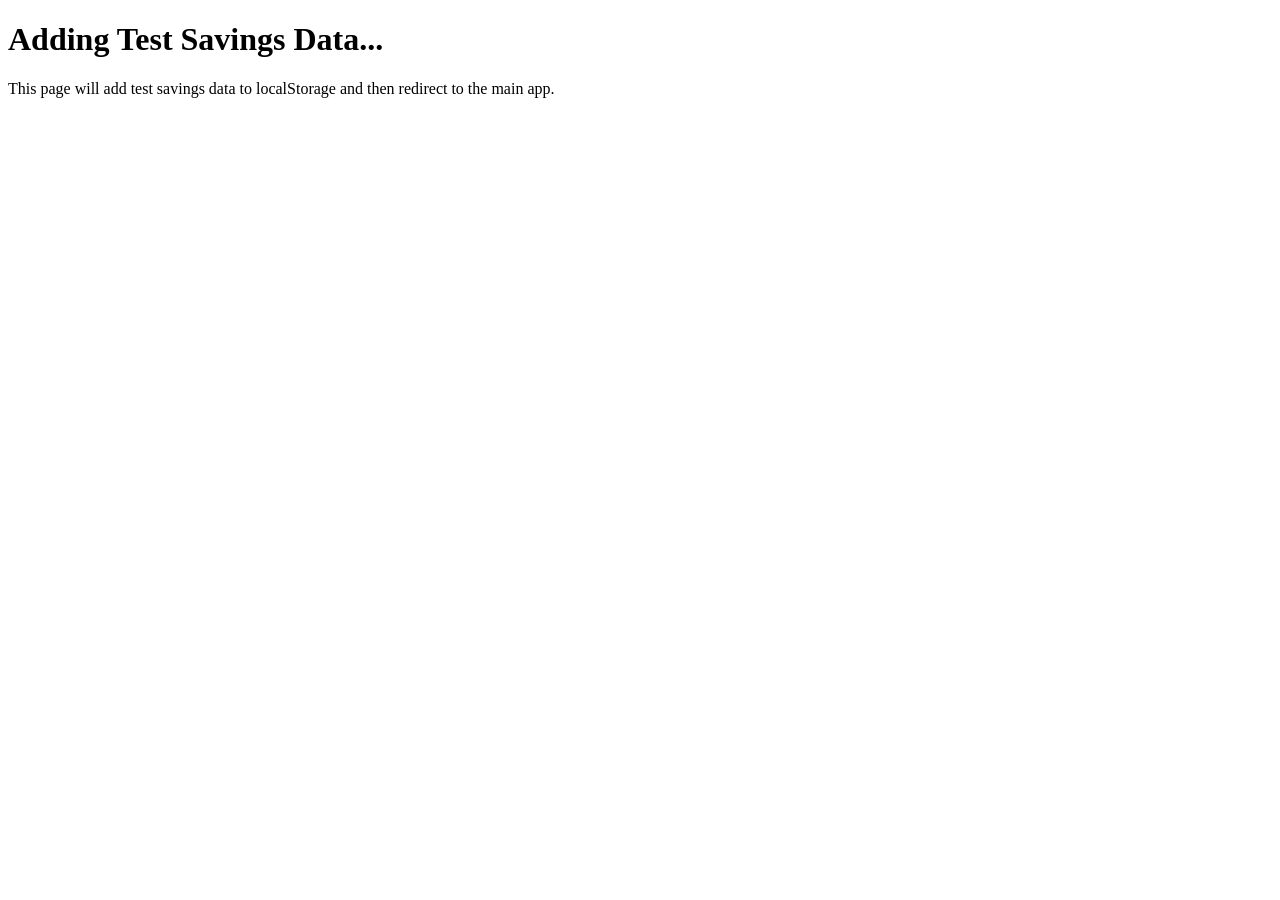
<file: add_test_savings.html>
<!DOCTYPE html>
<html>
<head>
    <meta charset="UTF-8">
    <meta name="viewport" content="width=device-width, initial-scale=1.0">
    <title>Add Test Savings Data</title>
</head>
<body>
    <h1>Adding Test Savings Data...</h1>
    <p>This page will add test savings data to localStorage and then redirect to the main app.</p>

    <script>
        // Add test savings data to localStorage
        const testSavingsHistory = [
            { date: '2023-01-01', amount: 1000, type: 'savings-add', description: 'Initial savings' },
            { date: '2023-01-05', amount: 500, type: 'savings-add', description: 'Bonus savings' },
            { date: '2023-01-10', amount: 200, type: 'savings-withdraw', description: 'Emergency expense' },
            { date: '2023-01-15', amount: 1500, type: 'savings-add', description: 'Salary savings' },
            { date: '2023-01-20', amount: 300, type: 'savings-withdraw', description: 'Shopping expense' },
            { date: '2023-01-25', amount: 1200, type: 'savings-add', description: 'Investment return' }
        ];

        // Save to localStorage
        localStorage.setItem('savingsHistory', JSON.stringify(testSavingsHistory));
        localStorage.setItem('savings', '3700');

        console.log('Test savings data added to localStorage');

        // Redirect to the main app after a short delay
        setTimeout(function() {
            window.location.href = 'index.html';
        }, 2000);
    </script>
</body>
</html>
</file>
